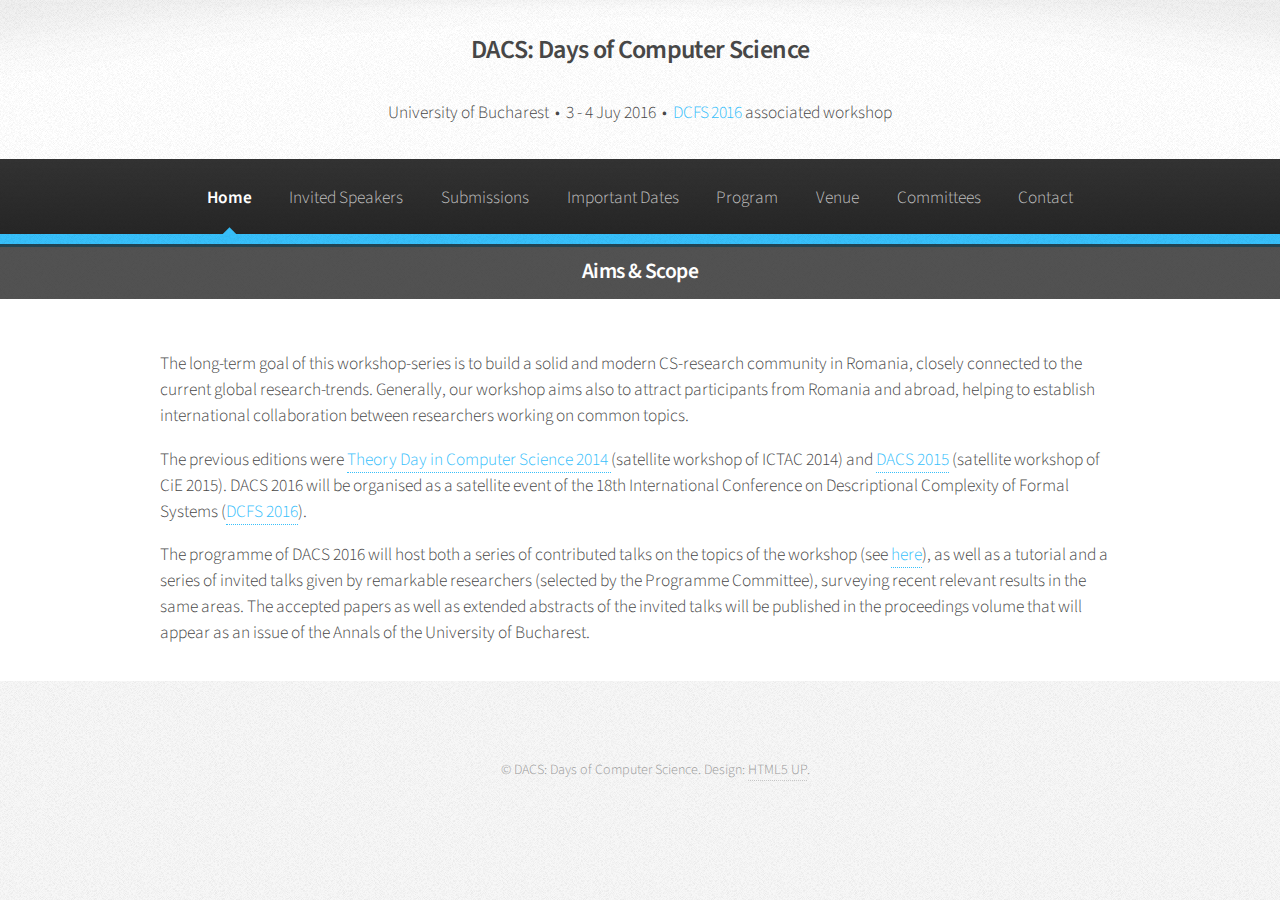
<file: index.html>
<!DOCTYPE HTML>
<!--
	Arcana by HTML5 UP
	html5up.net | @n33co
	Free for personal and commercial use under the CCA 3.0 license (html5up.net/license)
-->
<html>
	<head>
		<title>DACS: Days of Computer Science</title>
		<meta http-equiv="content-type" content="text/html; charset=utf-8" />
		<meta name="description" content="" />
		<meta name="keywords" content="" />
		<!--[if lte IE 8]><script src="css/ie/html5shiv.js"></script><![endif]-->
		<script src="js/jquery.min.js"></script>
		<script src="js/jquery.dropotron.min.js"></script>
		<script src="js/skel.min.js"></script>
		<script src="js/skel-layers.min.js"></script>
		<script src="js/init.js"></script>
		<noscript>
			<link rel="stylesheet" href="css/skel.css" />
			<link rel="stylesheet" href="css/style.css" />
			<link rel="stylesheet" href="css/style-wide.css" />
		</noscript>
		<!--[if lte IE 8]><link rel="stylesheet" href="css/ie/v8.css" /><![endif]-->
	</head>
	<body>

		<!-- Header -->
			<div id="header">
						
				<!-- Logo -->
					<h1><a href="index.html" id="logo">DACS: Days of Computer Science</a> </h1>
					<h1><em>University of Bucharest &nbsp;&bull;&nbsp; 3 - 4 Juy 2016 &nbsp;&bull;&nbsp; <a href="http://137.149.157.5/dcfs2016/index.php?page=2" target="_blank">DCFS 2016</a> associated workshop</em></h1>
				
				<!-- Nav -->
					<nav id="nav">
						<ul>
							<li class="current"><a href="index.html">Home</a></li>
							<li><a href="invited.html">Invited Speakers</a></li>
							<li><a href="submissions.html">Submissions</a></li>
							<li><a href="dates.html">Important Dates</a></li>
							<li><a href="program.html">Program</a></li>
							<li><a href="venue.html">Venue</a></li>
							<li><a href="committee.html">Committees</a></li>
							<li><a href="contact.html">Contact</a></li>
						</ul>
					</nav>

			</div>
	
			<!-- Banner -->
			<section id="banner"> 
				<header>
					<h2> Aims & Scope </h2>
				</header>
			</section>
		
			<!-- Main -->
			<section class="wrapper style1">
				<div class="container">
					<div id="content">

						<!-- Content -->
					
							<article>
							<!--	<header>
									<h2>No Sidebar</h2>
									<p>All content, all the time.</p>
								</header>
								-->
								<p>
								The long-term goal of this workshop-series is to build a solid and modern CS-research community in Romania, closely connected to the current global research-trends. Generally, our workshop aims also to attract participants from Romania and abroad, helping to establish international collaboration between researchers working on common topics.
							</p>
							<p>
								The previous editions were <a href="http://apaun0.wix.com/theoryday" target="_blank">Theory Day in Computer Science 2014 </a> (satellite workshop of ICTAC 2014) and <a href="http://fmi.unibuc.ro/dacs2015/" target="_blank">DACS 2015</a> (satellite workshop of CiE 2015). DACS 2016 will be organised as a satellite event of the 18th International Conference on Descriptional Complexity of Formal Systems (<a href="http://137.149.157.5/dcfs2016/index.php?page=2" target="_blank">DCFS 2016</a>).
				</p>

				<p>				
								The programme of DACS 2016 will host both a series of contributed talks on the topics of the workshop (see <a href="submissions.html" target="_blanck">here</a>), as well as a tutorial and a series of invited talks given by remarkable researchers (selected by the Programme Committee), surveying recent relevant results in the same areas. The accepted papers as well as extended abstracts of the invited talks will be published in the proceedings volume that will appear as an issue of the Annals of the University of Bucharest.
							</p>
							
							</article>
				
					</div>
				</div>
			</section>	
	

	<!-- Footer -->
			<div id="footer">
				<!-- Copyright -->
					<div class="copyright">
						<ul class="menu">
							<span class="copyright">&copy; DACS: Days of Computer Science. Design: <a href="http://html5up.net">HTML5 UP</a>.</span>
						</ul>
					</div>

			</div>

	</body>
</html>
</file>
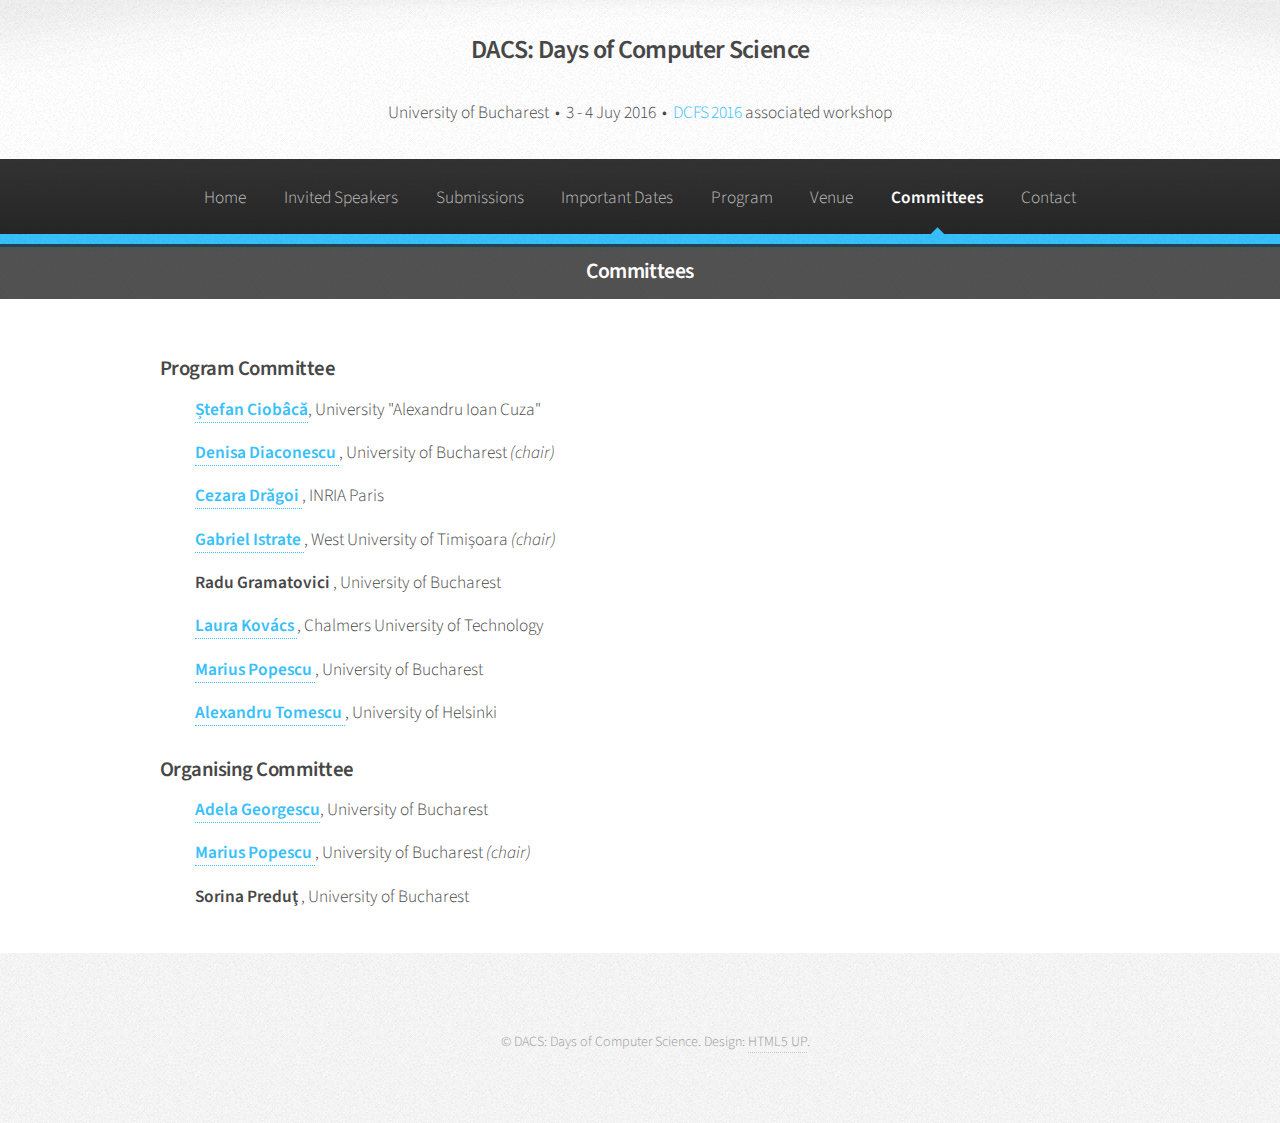
<file: committee.html>
<!DOCTYPE HTML>
<!--
	Arcana by HTML5 UP
	html5up.net | @n33co
	Free for personal and commercial use under the CCA 3.0 license (html5up.net/license)
-->
<html>
	<head>
		<title>Workshop on Admissible Rules and Unification II</title>
		<meta http-equiv="content-type" content="text/html; charset=utf-8" />
		<meta name="description" content="" />
		<meta name="keywords" content="" />
		<!--[if lte IE 8]><script src="css/ie/html5shiv.js"></script><![endif]-->
		<script src="js/jquery.min.js"></script>
		<script src="js/jquery.dropotron.min.js"></script>
		<script src="js/skel.min.js"></script>
		<script src="js/skel-layers.min.js"></script>
		<script src="js/init.js"></script>
		<noscript>
			<link rel="stylesheet" href="css/skel.css" />
			<link rel="stylesheet" href="css/style.css" />
			<link rel="stylesheet" href="css/style-wide.css" />
		</noscript>
		<!--[if lte IE 8]><link rel="stylesheet" href="css/ie/v8.css" /><![endif]-->
	</head>
	<body>

		<!-- Header -->
			<div id="header">
						
				<!-- Logo -->
					<h1><a href="index.html" id="logo">DACS: Days of Computer Science</a> </h1>
					<h1><em>University of Bucharest &nbsp;&bull;&nbsp; 3 - 4 Juy 2016 &nbsp;&bull;&nbsp; <a href="http://137.149.157.5/dcfs2016/index.php?page=2" target="_blank">DCFS 2016</a> associated workshop</em></h1>
				
				<!-- Nav -->
					<nav id="nav">
						<ul>
							<li><a href="index.html">Home</a></li>
							<li><a href="invited.html">Invited Speakers</a></li>
							<li><a href="submissions.html">Submissions</a></li>
							<li><a href="dates.html">Important Dates</a></li>
							<li><a href="program.html">Program</a></li>
							<li><a href="venue.html">Venue</a></li>
							<li class="current"><a href="committee.html">Committees</a></li>
							<li><a href="contact.html">Contact</a></li>
						</ul>
					</nav>

			</div>
	
			<!-- Main -->
            <section id="banner"> 
				<header>
					<h2> Committees </h2>
				</header>
			</section>
			<section class="wrapper style1">
				<div class="container">
					<div id="content">

						<!-- Content -->
					
							<article id="organizing">
											
				<div class="container">
					<div class="row ">
						<div class="16u">
							<div class="row no-collapse-1"> 
								<section class="16u">
                                    <h3> Program Committee </h3>
									<ul class="links">
										<li><b><a href="http://profs.info.uaic.ro/~stefan.ciobaca/" target="_blank">Ștefan Ciobâcă</a></b>, University "Alexandru Ioan Cuza" </li>
										<li><b><a href="https://sites.google.com/site/denisadiaconescu/" target="_blank">Denisa Diaconescu </a></b>, University of Bucharest <em>(chair) </em></li>
                                        <li><b><a href="http://www.di.ens.fr/~cezarad/" target="_blank">Cezara Drăgoi </a></b>, INRIA Paris </li>
                                        <li><b><a href="http://gabrielistrate.weebly.com/" target="_blank">Gabriel Istrate </a></b>, West University of Timișoara <em>(chair)</em></li>
                                        <li><b> Radu Gramatovici </a></b>, University of Bucharest </li>
                                        <li><b><a href="http://www.cse.chalmers.se/~laurako/" target="_blank">Laura Kovács </a></b>, Chalmers University of Technology </li>
                                        <li><b><a href="http://fmi.unibuc.ro/ro/popescu_marius" target="_blank">Marius Popescu </a></b>, University of Bucharest</li>
                                        <li><b><a href="https://www.cs.helsinki.fi/u/tomescu/#" target="_blank">Alexandru Tomescu </a></b>, University of Helsinki</li>
									</ul>
                            
                                    <h3> Organising Committee </h3>
                                    <ul class="links">
										<li><b><a href="https://sites.google.com/site/adelageorgescucrypto/home" target="_blank">Adela Georgescu</a></b>, University of Bucharest</li>
                                        <li><b><a href="http://fmi.unibuc.ro/ro/popescu_marius" target="_blank">Marius Popescu  </a></b>, University of Bucharest <em> (chair)</em></li>
                                        <li><b> Sorina Preduţ </a></b>, University of Bucharest</li>
									</ul>
								</section>
							</div>
						</div>
					</div>
				</div>
								
							</article>
				
					</div>
				</div>
			</section>	

	

	<!-- Footer -->
			<div id="footer">
				<!-- Copyright -->
					<div class="copyright">
						<ul class="menu">
							<span class="copyright">&copy; DACS: Days of Computer Science. Design: <a href="http://html5up.net">HTML5 UP</a>.</span>
						</ul>
					</div>

			</div>

	</body>
</html>
</file>
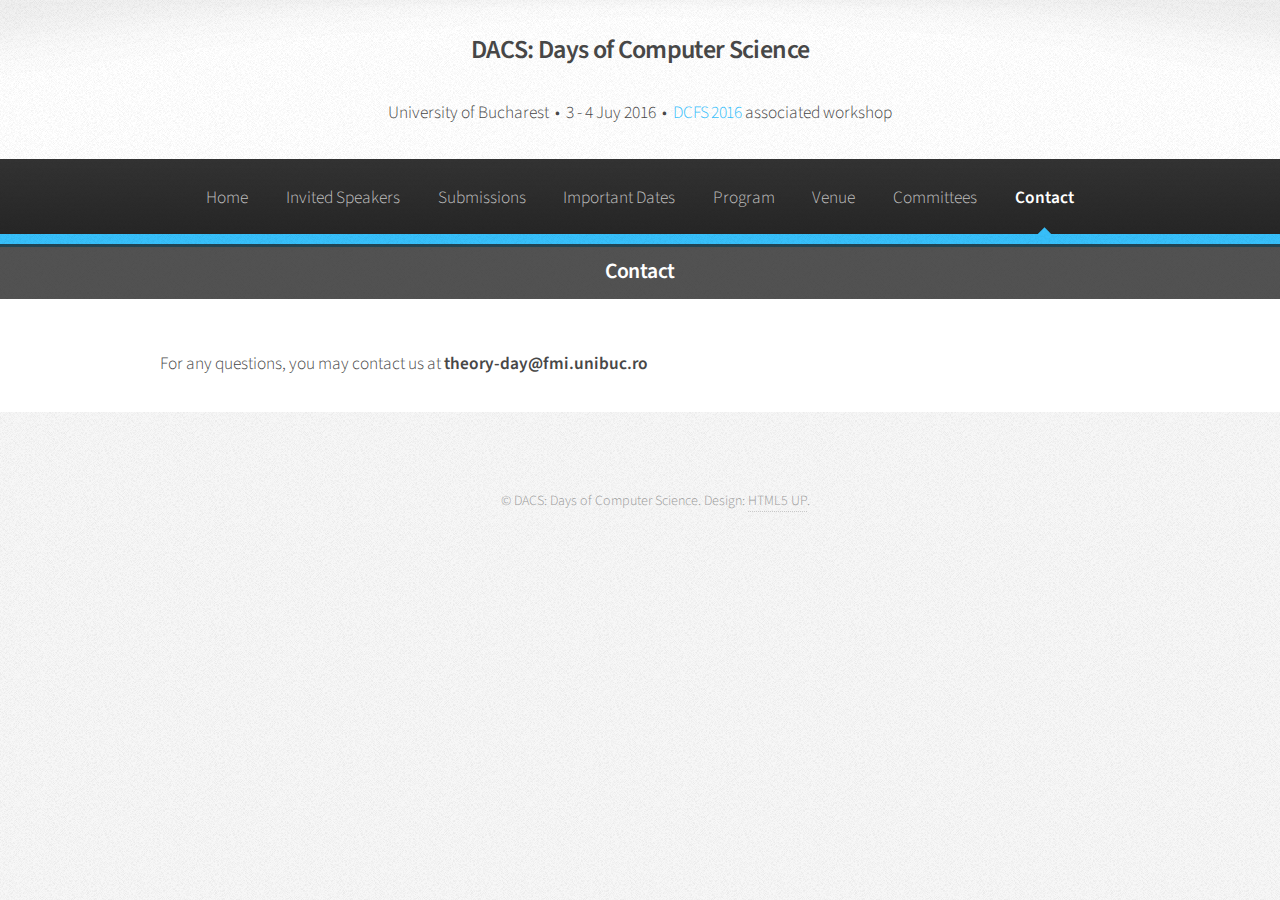
<file: contact.html>
<!DOCTYPE HTML>
<!--
	Arcana by HTML5 UP
	html5up.net | @n33co
	Free for personal and commercial use under the CCA 3.0 license (html5up.net/license)
-->
<html>
	<head>
		<title>Workshop on Admissible Rules and Unification II</title>
		<meta http-equiv="content-type" content="text/html; charset=utf-8" />
		<meta name="description" content="" />
		<meta name="keywords" content="" />
		<!--[if lte IE 8]><script src="css/ie/html5shiv.js"></script><![endif]-->
		<script src="js/jquery.min.js"></script>
		<script src="js/jquery.dropotron.min.js"></script>
		<script src="js/skel.min.js"></script>
		<script src="js/skel-layers.min.js"></script>
		<script src="js/init.js"></script>
		<noscript>
			<link rel="stylesheet" href="css/skel.css" />
			<link rel="stylesheet" href="css/style.css" />
			<link rel="stylesheet" href="css/style-wide.css" />
		</noscript>
		<!--[if lte IE 8]><link rel="stylesheet" href="css/ie/v8.css" /><![endif]-->
	</head>
	<body>

		<!-- Header -->
			<div id="header">
						
				<!-- Logo -->
					<h1><a href="index.html" id="logo">DACS: Days of Computer Science</a> </h1>
					<h1><em>University of Bucharest &nbsp;&bull;&nbsp; 3 - 4 Juy 2016 &nbsp;&bull;&nbsp; <a href="http://137.149.157.5/dcfs2016/index.php?page=2" target="_blank">DCFS 2016</a> associated workshop</em></h1>
				
				<!-- Nav -->
					<nav id="nav">
						<ul>
							<li><a href="index.html">Home</a></li>
							<li><a href="invited.html">Invited Speakers</a></li>
							<li><a href="submissions.html">Submissions</a></li>
							<li><a href="dates.html">Important Dates</a></li>
							<li><a href="program.html">Program</a></li>
							<li><a href="venue.html">Venue</a></li>
							<li><a href="committee.html">Committees</a></li>
							<li class="current"><a href="contact.html">Contact</a></li>
						</ul>
					</nav>

			</div>
	
			<!-- Main -->
            <section id="banner"> 
				<header>
					<h2> Contact </h2>
				</header>
			</section>
			<section class="wrapper style1">
				<div class="container">
					<div id="content">

						<!-- Content -->
					
							<article>
							 <p> For any questions, you may contact us at <b>theory-day@fmi.unibuc.ro</b>
</p>
							</article>

					</div>
				</div>
			</section>	

	
	<!-- Footer -->
			<div id="footer">
				<!-- Copyright -->
					<div class="copyright">
						<ul class="menu">
							<span class="copyright">&copy; DACS: Days of Computer Science. Design: <a href="http://html5up.net">HTML5 UP</a>.</span>
						</ul>
					</div>

			</div>

	</body>
</html>
</file>
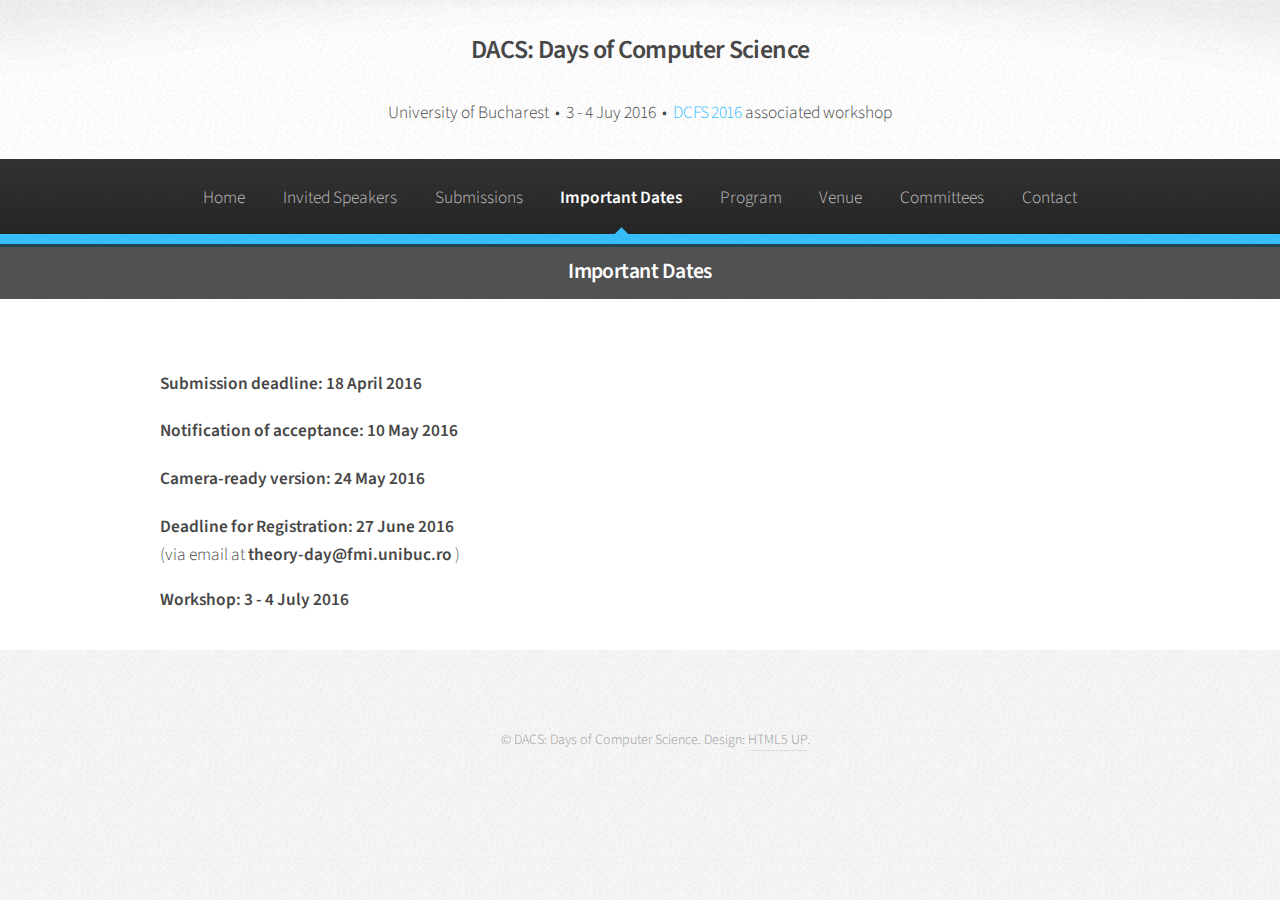
<file: dates.html>
<!DOCTYPE HTML>
<!--
	Arcana by HTML5 UP
	html5up.net | @n33co
	Free for personal and commercial use under the CCA 3.0 license (html5up.net/license)
-->
<html>
	<head>
		<title>Workshop on Admissible Rules and Unification II</title>
		<meta http-equiv="content-type" content="text/html; charset=utf-8" />
		<meta name="description" content="" />
		<meta name="keywords" content="" />
		<!--[if lte IE 8]><script src="css/ie/html5shiv.js"></script><![endif]-->
		<script src="js/jquery.min.js"></script>
		<script src="js/jquery.dropotron.min.js"></script>
		<script src="js/skel.min.js"></script>
		<script src="js/skel-layers.min.js"></script>
		<script src="js/init.js"></script>
		<noscript>
			<link rel="stylesheet" href="css/skel.css" />
			<link rel="stylesheet" href="css/style.css" />
			<link rel="stylesheet" href="css/style-wide.css" />
		</noscript>
		<!--[if lte IE 8]><link rel="stylesheet" href="css/ie/v8.css" /><![endif]-->
	</head>
	<body>

		<!-- Header -->
			<div id="header">
						
				<!-- Logo -->
					<h1><a href="index.html" id="logo">DACS: Days of Computer Science</a> </h1>
					<h1><em>University of Bucharest &nbsp;&bull;&nbsp; 3 - 4 Juy 2016 &nbsp;&bull;&nbsp; <a href="http://137.149.157.5/dcfs2016/index.php?page=2" target="_blank">DCFS 2016</a> associated workshop</em></h1>
				
				<!-- Nav -->
					<nav id="nav">
						<ul>
							<li><a href="index.html">Home</a></li>
							<li><a href="invited.html">Invited Speakers</a></li>
							<li><a href="submissions.html">Submissions</a></li>
							<li class="current"><a href="dates.html">Important Dates</a></li>
							<li><a href="program.html">Program</a></li>
							<li><a href="venue.html">Venue</a></li>
							<li><a href="committee.html">Committees</a></li>
							<li><a href="contact.html">Contact</a></li>
						</ul>
					</nav>

			</div>
	
			<!-- Main -->
             <section id="banner"> 
				<header>
					<h2> Important Dates </h2>
				</header>
			</section>
			<section class="wrapper style1">
				<div class="container">
					<div id="content">

						<!-- Content -->
					
							<article>
							<p><h4>  Submission deadline: 18 April 2016 </h4></p> 
                            
                            <p><h4>  Notification of acceptance: 10 May 2016 </h4></p>
                            
                            <p><h4>  Camera-ready version: 24 May 2016 </h4></p>
							
                            <p><h4>  Deadline for Registration: 27 June 2016 </h4> (via email at <b>theory-day@fmi.unibuc.ro </b>) </p>
                            
                            <p> <h4> Workshop: 3 - 4 July 2016 </h4> </p>   
							</article>

					</div>
				</div>
			</section>	

	

	<!-- Footer -->
			<div id="footer">
				<!-- Copyright -->
					<div class="copyright">
						<ul class="menu">
							<span class="copyright">&copy; DACS: Days of Computer Science. Design: <a href="http://html5up.net">HTML5 UP</a>.</span>
						</ul>
					</div>

			</div>

	</body>
</html>
</file>
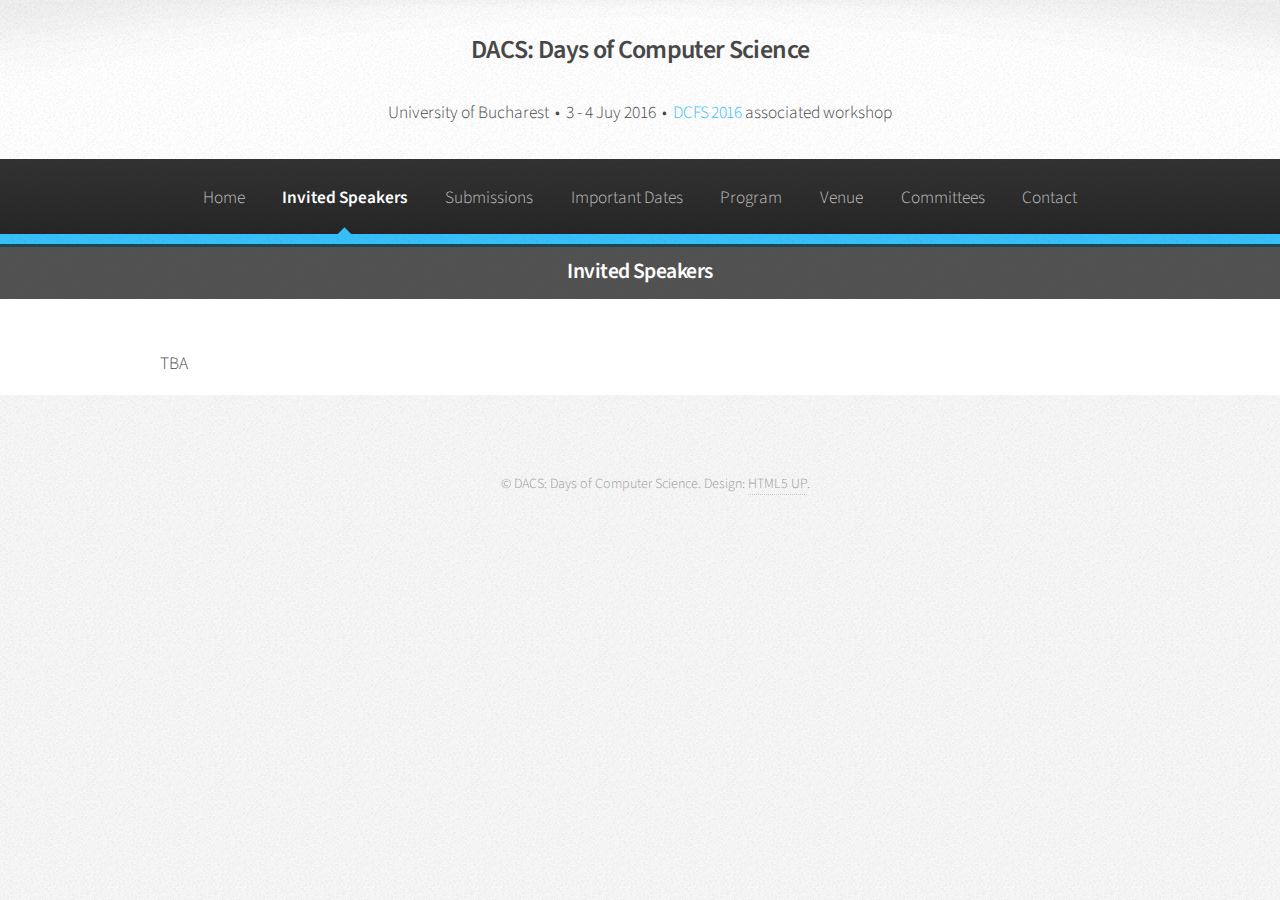
<file: invited.html>
<!DOCTYPE HTML>
<!--
	Arcana by HTML5 UP
	html5up.net | @n33co
	Free for personal and commercial use under the CCA 3.0 license (html5up.net/license)
-->
<html>
	<head>
		<title>Workshop on Admissible Rules and Unification II</title>
		<meta http-equiv="content-type" content="text/html; charset=utf-8" />
		<meta name="description" content="" />
		<meta name="keywords" content="" />
		<!--[if lte IE 8]><script src="css/ie/html5shiv.js"></script><![endif]-->
		<script src="js/jquery.min.js"></script>
		<script src="js/jquery.dropotron.min.js"></script>
		<script src="js/skel.min.js"></script>
		<script src="js/skel-layers.min.js"></script>
		<script src="js/init.js"></script>
		<noscript>
			<link rel="stylesheet" href="css/skel.css" />
			<link rel="stylesheet" href="css/style.css" />
			<link rel="stylesheet" href="css/style-wide.css" />
		</noscript>
		<!--[if lte IE 8]><link rel="stylesheet" href="css/ie/v8.css" /><![endif]-->
	</head>
	<body>

		<!-- Header -->
			<div id="header">
						
				<!-- Logo -->
					<h1><a href="index.html" id="logo">DACS: Days of Computer Science</a> </h1>
					<h1><em>University of Bucharest &nbsp;&bull;&nbsp; 3 - 4 Juy 2016 &nbsp;&bull;&nbsp; <a href="http://137.149.157.5/dcfs2016/index.php?page=2" target="_blank">DCFS 2016</a> associated workshop</em></h1>
				
				<!-- Nav -->
					<nav id="nav">
						<ul>
							<li><a href="index.html">Home</a></li>
							<li class="current"><a href="invited.html">Invited Speakers</a></li>
							<li><a href="submissions.html">Submissions</a></li>
							<li><a href="dates.html">Important Dates</a></li>
							<li><a href="program.html">Program</a></li>
							<li><a href="venue.html">Venue</a></li>
							<li><a href="committee.html">Committees</a></li>
							<li><a href="contact.html">Contact</a></li>
						</ul>
					</nav>

			</div>
	
			<!-- Main -->
            <section id="banner"> 
				<header>
					<h2> Invited Speakers </h2>
				</header>
			</section>
			<section class="wrapper style1">
				<div class="container">
					<div id="content">

							<article>
								<div class="container">
									<div class="row "> 
										<div class="16u">
											<div class="row no-collapse-1">
												<section class="16u">
													TBA
												</section>
											</div>
										</div>
									</div> 
								</div>
								<!--<h2>Special Session</h2>
								<p>
								As in the previous edtion, a special session in memory of <a href="http://people.csail.mit.edu/mip/" target="_blank"> Mihai Pătrașcu</a> will also be hosted. The speaker of the session will be announced at a later date.
								This session includes talks given by Mikkel Thorup (Copenhagen) and Alex Andoni (UC Berkeley). 
								</p>-->
							</article>

					</div>
				</div>
			</section>	

	

	<!-- Footer -->
			<div id="footer">
				<!-- Copyright -->
					<div class="copyright">
						<ul class="menu">
							<span class="copyright">&copy; DACS: Days of Computer Science. Design: <a href="http://html5up.net">HTML5 UP</a>.</span>
						</ul>
					</div>

			</div>

	</body>
</html>
</file>
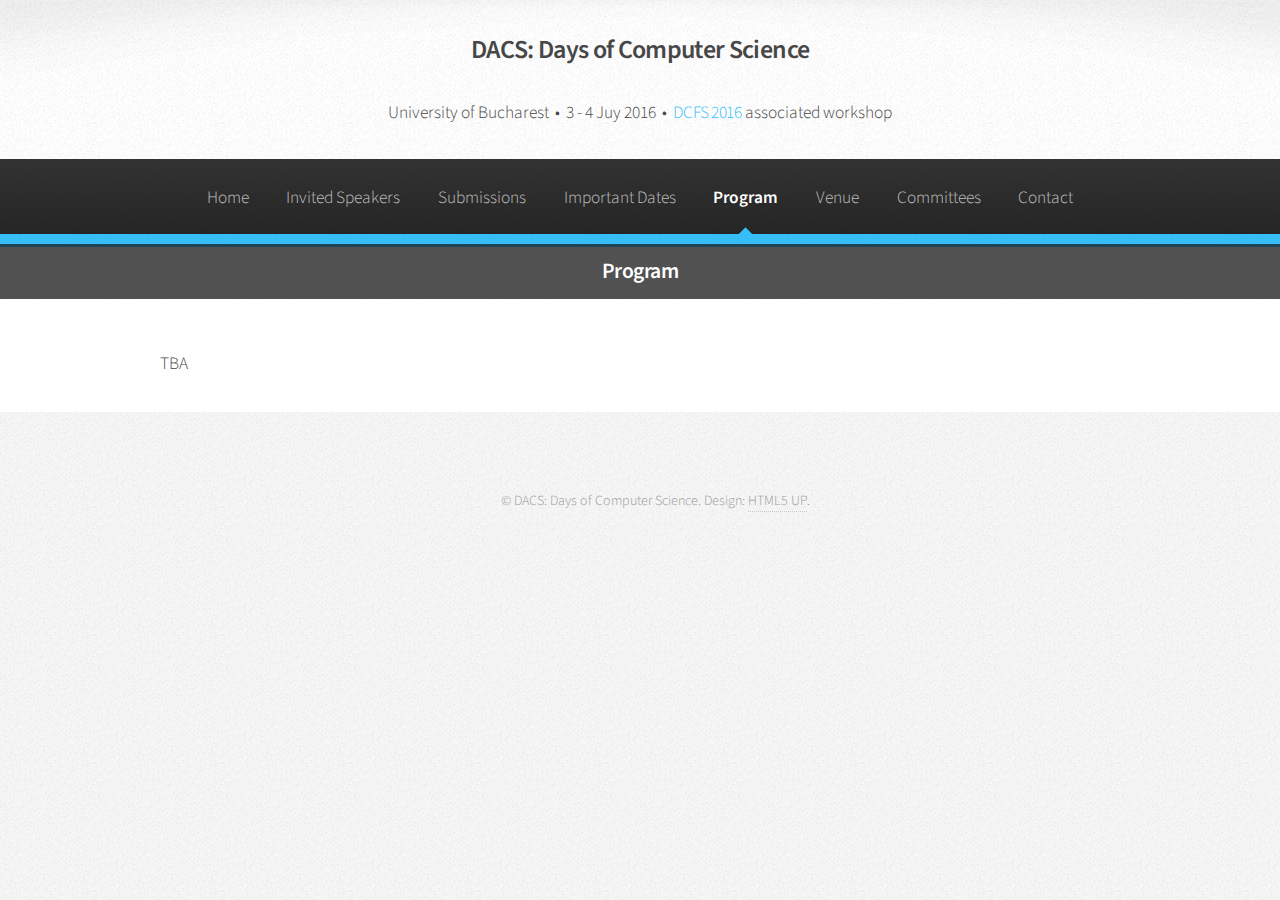
<file: program.html>
<!DOCTYPE HTML>
<!--
	Arcana by HTML5 UP
	html5up.net | @n33co
	Free for personal and commercial use under the CCA 3.0 license (html5up.net/license)
-->
<html>
	<head>
		<title>Workshop on Admissible Rules and Unification II</title>
		<meta http-equiv="content-type" content="text/html; charset=utf-8" />
		<meta name="description" content="" />
		<meta name="keywords" content="" />
		<!--[if lte IE 8]><script src="css/ie/html5shiv.js"></script><![endif]-->
		<script src="js/jquery.min.js"></script>
		<script src="js/jquery.dropotron.min.js"></script>
		<script src="js/skel.min.js"></script>
		<script src="js/skel-layers.min.js"></script>
		<script src="js/init.js"></script>
		<noscript>
			<link rel="stylesheet" href="css/skel.css" />
			<link rel="stylesheet" href="css/style.css" />
			<link rel="stylesheet" href="css/style-wide.css" />
		</noscript>
		<!--[if lte IE 8]><link rel="stylesheet" href="css/ie/v8.css" /><![endif]-->
	</head>
	<body>

		<!-- Header -->
			<div id="header">
						
				<!-- Logo -->
					<h1><a href="index.html" id="logo">DACS: Days of Computer Science</a> </h1>
					<h1><em>University of Bucharest &nbsp;&bull;&nbsp; 3 - 4 Juy 2016 &nbsp;&bull;&nbsp; <a href="http://137.149.157.5/dcfs2016/index.php?page=2" target="_blank">DCFS 2016</a> associated workshop</em></h1>
				
				<!-- Nav -->
					<nav id="nav">
						<ul>
							<li><a href="index.html">Home</a></li>
							<li><a href="invited.html">Invited Speakers</a></li>
							<li><a href="submissions.html">Submissions</a></li>
							<li><a href="dates.html">Important Dates</a></li>
							<li class="current"><a href="program.html">Program</a></li>
							<li><a href="venue.html">Venue</a></li>
							<li><a href="committee.html">Committees</a></li>
							<li><a href="contact.html">Contact</a></li>
						</ul>
					</nav>

			</div>
	
			<!-- Main -->
             <section id="banner"> 
				<header>
					<h2> Program </h2>
				</header>
			</section>
            
			<section class="wrapper style1">
				<div class="container">
					<div id="content">

						<!-- Content -->
					   <p> TBA</p>
							
							
					</div>
				</div>
			</section>	


	<!-- Footer -->
			<div id="footer">
				<!-- Copyright -->
					<div class="copyright">
						<ul class="menu">
							<span class="copyright">&copy; DACS: Days of Computer Science. Design: <a href="http://html5up.net">HTML5 UP</a>.</span>
						</ul>
					</div>

			</div>

	</body>
</html>
</file>
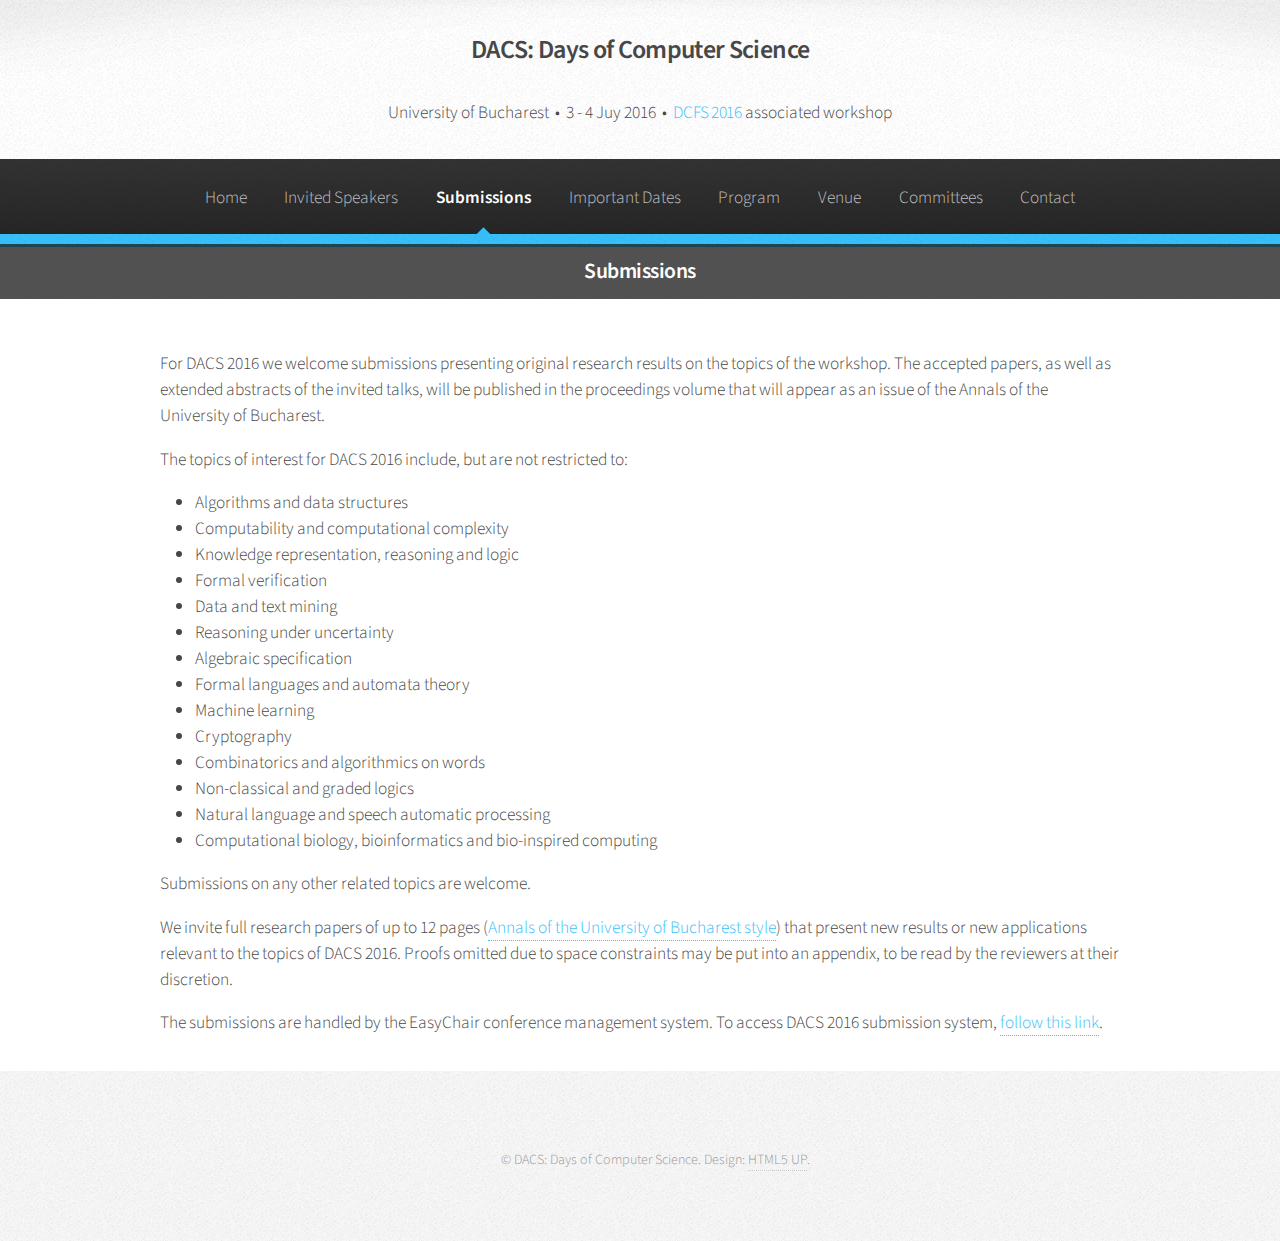
<file: submissions.html>
<!DOCTYPE HTML>
<!--
	Arcana by HTML5 UP
	html5up.net | @n33co
	Free for personal and commercial use under the CCA 3.0 license (html5up.net/license)
-->
<html>
	<head>
		<title>Workshop on Admissible Rules and Unification II</title>
		<meta http-equiv="content-type" content="text/html; charset=utf-8" />
		<meta name="description" content="" />
		<meta name="keywords" content="" />
		<!--[if lte IE 8]><script src="css/ie/html5shiv.js"></script><![endif]-->
		<script src="js/jquery.min.js"></script>
		<script src="js/jquery.dropotron.min.js"></script>
		<script src="js/skel.min.js"></script>
		<script src="js/skel-layers.min.js"></script>
		<script src="js/init.js"></script>
		<noscript>
			<link rel="stylesheet" href="css/skel.css" />
			<link rel="stylesheet" href="css/style.css" />
			<link rel="stylesheet" href="css/style-wide.css" />
		</noscript>
		<!--[if lte IE 8]><link rel="stylesheet" href="css/ie/v8.css" /><![endif]-->
	</head>
	<body>

		<!-- Header -->
			<div id="header">
						
				<!-- Logo -->
					<h1><a href="index.html" id="logo">DACS: Days of Computer Science</a> </h1>
					<h1><em>University of Bucharest &nbsp;&bull;&nbsp; 3 - 4 Juy 2016 &nbsp;&bull;&nbsp; <a href="http://137.149.157.5/dcfs2016/index.php?page=2" target="_blank">DCFS 2016</a> associated workshop</em></h1>
				
				<!-- Nav -->
					<nav id="nav">
						<ul>
							<li><a href="index.html">Home</a></li>
							<li><a href="invited.html">Invited Speakers</a></li>
							<li class="current"><a href="submissions.html">Submissions</a></li>
							<li><a href="dates.html">Important Dates</a></li>
							<li><a href="program.html">Program</a></li>
							<li><a href="venue.html">Venue</a></li>
							<li><a href="committee.html">Committees</a></li>
							<li><a href="contact.html">Contact</a></li>
						</ul>
					</nav>
			</div>
	
			<!-- Main -->
            <section id="banner"> 
				<header>
					<h2> Submissions </h2>
				</header>
			</section>
			<section class="wrapper style1">
				<div class="container">
					<div id="content">

						<!-- Content -->
					
							<article>
								
								<p>For DACS 2016 we welcome submissions presenting original research results on the topics of the workshop. The accepted papers, as well as extended abstracts of the invited talks, will be published in the proceedings volume that will appear as an issue of the Annals of the University of Bucharest.
								</p>

								<p>The topics of interest for DACS 2016 include, but are not restricted to:</p>
								<ul style="list-style-type:disc ">								  
									<li> Algorithms and data structures </li>
									<li> Computability and computational complexity </li>
									<li> Knowledge representation, reasoning and logic </li>
									<li> Formal verification </li>
									<li> Data and text mining </li>
									<li> Reasoning under uncertainty </li>
									<li> Algebraic specification </li>
									<li> Formal languages and automata theory </li>
									<li> Machine learning </li>
									<li> Cryptography </li>
									<li> Combinatorics and algorithmics on words </li>
									<li> Non-classical and graded logics </li>
									<li> Natural language and speech automatic processing </li>
									<li> Computational biology, bioinformatics and bio‐inspired computing </li>
								</ul>
                                
								<p>Submissions on any other related topics are welcome.</p>

								<p>We invite full research papers of up to 12 pages (<a href="https://drive.google.com/file/d/0B9U4pbGzHs1Vbml6OHJkX2FtTWs/view?usp=sharing" target="_blank">Annals of the University of Bucharest style</a>) that present new results or new applications relevant to the topics of DACS 2016. Proofs omitted due to space constraints may be put into an appendix, to be read by the reviewers at their discretion.</p>

								<p>The submissions are handled by the EasyChair conference management system. To access DACS 2016 submission system, <a href="https://easychair.org/conferences/?conf=dacs2016" target="_blank">follow this link</a>.</p>
							</article>

					</div>
				</div>
			</section>	

	

	<!-- Footer -->
			<div id="footer">
				<!-- Copyright -->
					<div class="copyright">
						<ul class="menu">
							<span class="copyright">&copy; DACS: Days of Computer Science. Design: <a href="http://html5up.net">HTML5 UP</a>.</span>
						</ul>
					</div>

			</div>

	</body>
</html>
</file>
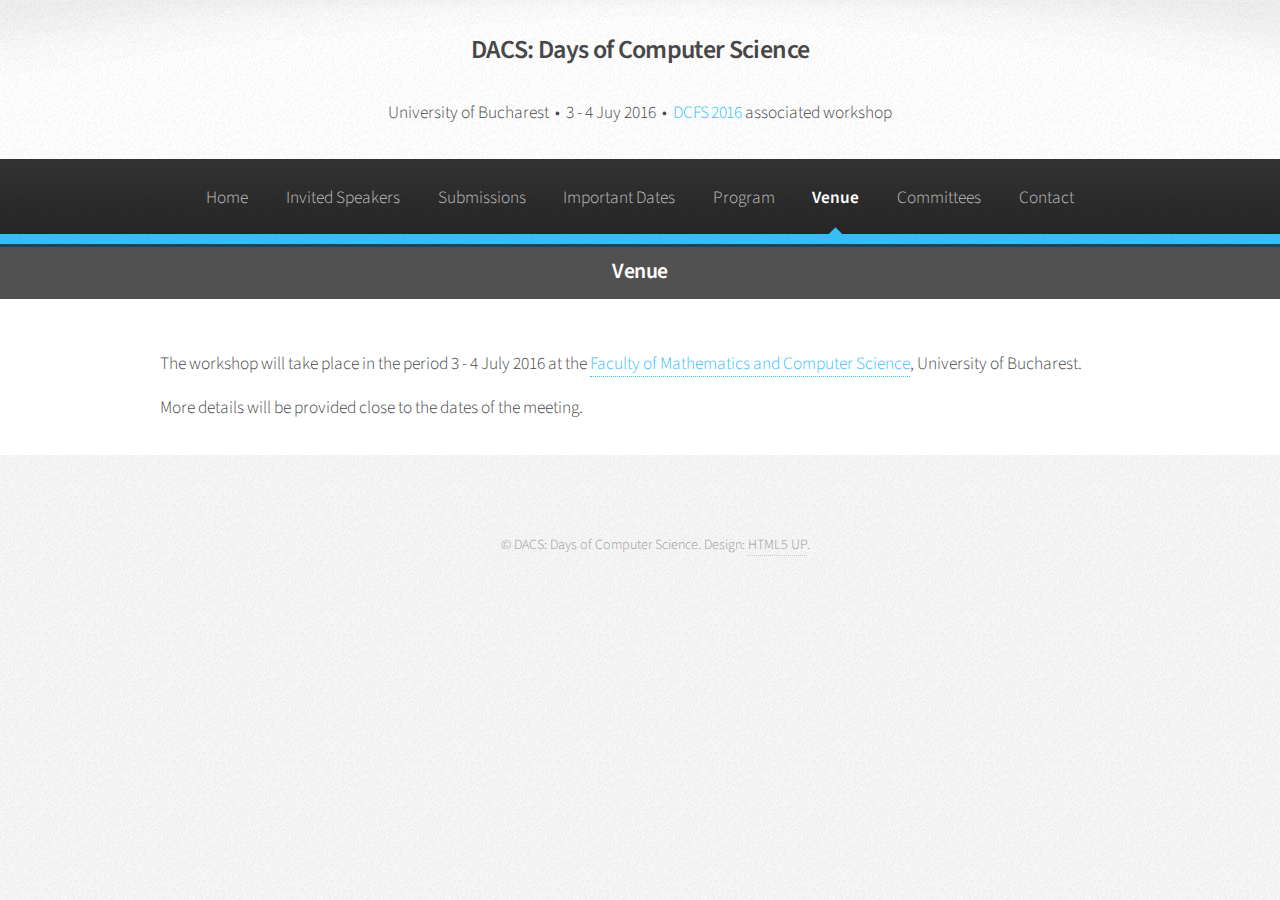
<file: venue.html>
<!DOCTYPE HTML>
<!--
	Arcana by HTML5 UP
	html5up.net | @n33co
	Free for personal and commercial use under the CCA 3.0 license (html5up.net/license)
-->
<html>
	<head>
		<title>Workshop on Admissible Rules and Unification II</title>
		<meta http-equiv="content-type" content="text/html; charset=utf-8" />
		<meta name="description" content="" />
		<meta name="keywords" content="" />
		<!--[if lte IE 8]><script src="css/ie/html5shiv.js"></script><![endif]-->
		<script src="js/jquery.min.js"></script>
		<script src="js/jquery.dropotron.min.js"></script>
		<script src="js/skel.min.js"></script>
		<script src="js/skel-layers.min.js"></script>
		<script src="js/init.js"></script>
		<noscript>
			<link rel="stylesheet" href="css/skel.css" />
			<link rel="stylesheet" href="css/style.css" />
			<link rel="stylesheet" href="css/style-wide.css" />
		</noscript>
		<!--[if lte IE 8]><link rel="stylesheet" href="css/ie/v8.css" /><![endif]-->
	</head>
	<body>

		<!-- Header -->
			<div id="header">
						
				<!-- Logo -->
					<h1><a href="index.html" id="logo">DACS: Days of Computer Science</a> </h1>
					<h1><em>University of Bucharest &nbsp;&bull;&nbsp; 3 - 4 Juy 2016 &nbsp;&bull;&nbsp; <a href="http://137.149.157.5/dcfs2016/index.php?page=2" target="_blank">DCFS 2016</a> associated workshop</em></h1>
				
				<!-- Nav -->
					<nav id="nav">
						<ul>
							<li><a href="index.html">Home</a></li>
							<li><a href="invited.html">Invited Speakers</a></li>
							<li><a href="submissions.html">Submissions</a></li>
							<li><a href="dates.html">Important Dates</a></li>
							<li><a href="program.html">Program</a></li>
							<li class="current"><a href="venue.html">Venue</a></li>
							<li><a href="committee.html">Committees</a></li>
							<li><a href="contact.html">Contact</a></li>
						</ul>
					</nav>

			</div>
	
			<!-- Main -->
            <section id="banner"> 
				<header>
					<h2> Venue </h2>
				</header>
			</section>
			<section class="wrapper style1">
				<div class="container">
					<div id="content">

						<!-- Content -->
					
							<article>
								<p>The workshop will take place in the period 3 - 4 July 2016 at the <a href="" target="_blank">Faculty of Mathematics and Computer Science</a>,
                                    University of Bucharest.
                                </p>    
                                
                                <p>
                                    More details will be provided close to the dates of the meeting.
                                </p>       
							</article>

					</div>
				</div>
			</section>	


	<!-- Footer -->
			<div id="footer">
				<!-- Copyright -->
					<div class="copyright">
						<ul class="menu">
							<span class="copyright">&copy; DACS: Days of Computer Science. Design: <a href="http://html5up.net">HTML5 UP</a>.</span>
						</ul>
					</div>

			</div>

	</body>
</html>
</file>
<file: css/style-wide.css>
/*
	Arcana by HTML5 UP
	html5up.net | @n33co
	Free for personal and commercial use under the CCA 3.0 license (html5up.net/license)
*/

/* Basic */

	body, input, select, textarea {
		font-size: 14pt;
		line-height: 1.5em;
	}

/* Banner */

	#banner {
		/*height: 24em;*/
	}
</file>
<file: css/ie/v8.css>
/*
	Arcana by HTML5 UP
	html5up.net | @n33co
	Free for personal and commercial use under the CCA 3.0 license (html5up.net/license)
*/

/* Form */

	input[type="text"],
	input[type="password"],
	input[type="email"],
	textarea {
		position: relative;
		-ms-behavior: url("css/ie/PIE.htc");
	}

/* Image */

	.image {
		-ms-behavior: url("css/ie/PIE.htc");
	}

		.image img {
			position: relative;
			-ms-behavior: url("css/ie/PIE.htc");
		}

/* Icon */

	.icon.major {
		position: relative;
		-ms-behavior: url("css/ie/PIE.htc");
	}

/* Button */

	input[type="submit"],
	input[type="reset"],
	input[type="button"],
	.button {
		position: relative;
		-ms-behavior: url("css/ie/PIE.htc");
	}

/* Box */

	.box.post .inner {
		margin-left: 35%;
	}

/* Header */

	#nav > ul > li.current:before {
		display: none;
	}

/* Dropotron */

	.dropotron {
		-ms-behavior: url("css/ie/PIE.htc");
	}

/* Banner */

	#banner {
		-ms-behavior: url("css/ie/backgroundsize.min.htc");
	}

/* Wrapper */

	.wrapper.style2 {
		background: #fdfdfd url("../images/bg01.png");
	}
</file>
<file: css/skel.css>
/* Resets (http://meyerweb.com/eric/tools/css/reset/ | v2.0 | 20110126 | License: none (public domain)) */

	html,body,div,span,applet,object,iframe,h1,h2,h3,h4,h5,h6,p,blockquote,pre,a,abbr,acronym,address,big,cite,code,del,dfn,em,img,ins,kbd,q,s,samp,small,strike,strong,sub,sup,tt,var,b,u,i,center,dl,dt,dd,ol,ul,li,fieldset,form,label,legend,table,caption,tbody,tfoot,thead,tr,th,td,article,aside,canvas,details,embed,figure,figcaption,footer,header,hgroup,menu,nav,output,ruby,section,summary,time,mark,audio,video{margin:0;padding:0;border:0;font-size:100%;font:inherit;vertical-align:baseline;}article,aside,details,figcaption,figure,footer,header,hgroup,menu,nav,section{display:block;}body{line-height:1;}ol,ul{list-style:none;}blockquote,q{quotes:none;}blockquote:before,blockquote:after,q:before,q:after{content:'';content:none;}table{border-collapse:collapse;border-spacing:0;}body{-webkit-text-size-adjust:none}

/* Box Model */

	*, *:before, *:after {
		-moz-box-sizing: border-box;
		-webkit-box-sizing: border-box;
		box-sizing: border-box;
	}

/* Container */

	body {
		/* min-width: (containers) */
		min-width: 1200px;
	}

	.container {
		margin-left: auto;
		margin-right: auto;
		
		/* width: (containers) */
		width: 1200px;
	}

	/* Modifiers */
	
		.container.small {
			/* width: (containers) * 0.75; */
			width: 900px;
		}

		.container.big {
			width: 100%;

			/* max-width: (containers) * 1.25; */
			max-width: 1500px;

			/* min-width: (containers); */
			min-width: 1200px;
		}

/* Grid */

	.\31 2u { width: 100% }
	.\31 1u { width: 91.6666666667% }
	.\31 0u { width: 83.3333333333% }
	.\39 u { width: 75% }
	.\38 u { width: 66.6666666667% }
	.\37 u { width: 58.3333333333% }
	.\36 u { width: 50% }
	.\35 u { width: 41.6666666667% }
	.\34 u { width: 33.3333333333% }
	.\33 u { width: 25% }
	.\32 u { width: 16.6666666667% }
	.\31 u { width: 8.3333333333% }
	.\-11u { margin-left: 91.6666666667% }
	.\-10u { margin-left: 83.3333333333% }
	.\-9u { margin-left: 75% }
	.\-8u { margin-left: 66.6666666667% }
	.\-7u { margin-left: 58.3333333333% }
	.\-6u { margin-left: 50% }
	.\-5u { margin-left: 41.6666666667% }
	.\-4u { margin-left: 33.3333333333% }
	.\-3u { margin-left: 25% }
	.\-2u { margin-left: 16.6666666667% }
	.\-1u { margin-left: 8.3333333333% }

	/* Rows */

		.row > * {
			float: left;
		}

		.row:after {
			content: '';
			display: block;
			clear: both;
			height: 0;
		}

		.row:first-child > * {
			padding-top: 0 !important;
		}

		/* Normal */

			.row > * {
				/* padding-left: (gutters) */
				padding-left: 40px;
			}

			.row + .row > * {
				/* padding: (gutters) 0 0 (gutters) */
				padding: 40px 0 0 40px;
			}

			.row {
				/* margin-left: -(gutters) */
				margin-left: -40px;
			}

		/* Flush */

			.row.flush > * {
				padding-left: 0;
			}

			.row + .row.flush > * {
				padding: 0;
			}

			.row.flush {
				margin-left: 0;
			}

		/* Quarter */

			.row.quarter > * {
				/* padding-left: (gutters * 0.25) */
				padding-left: 10px;
			}

			.row + .row.quarter > * {
				/* padding: (gutters * 0.25) 0 0 (gutters * 0.25) */
				padding: 10px 0 0 10px;
			}

			.row.quarter {
				/* margin-left: -(gutters * 0.25) */
				margin-left: -10px;
			}

		/* Half */

			.row.half > * {
				/* padding-left: (gutters * 0.5) */
				padding-left: 20px;
			}

			.row + .row.half > * {
				/* padding: (gutters * 0.5) 0 0 (gutters * 0.5) */
				padding: 20px 0 0 20px;
			}

			.row.half {
				/* margin-left: -(gutters * 0.5) */
				margin-left: -20px;
			}

		/* One and (a) Half */

			.row.oneandhalf > * {
				/* padding-left: (gutters * 1.5) */
				padding-left: 60px;
			}

			.row + .row.oneandhalf > * {
				/* padding: (gutters * 1.5) 0 0 (gutters * 1.5) */
				padding: 60px 0 0 60px;
			}

			.row.oneandhalf {
				/* margin-left: -(gutters * 1.5) */
				margin-left: -60px;
			}

		/* Double */

			.row.double > * {
				/* padding-left: (gutters * 2) */
				padding-left: 80px;
			}

			.row + .row.double > * {
				/* padding: (gutters * 2) 0 0 (gutters * 2) */
				padding: 80px 0 0 80px;
			}

			.row.double {
				/* margin-left: -(gutters * 2) */
				margin-left: -80px;
			}
</file>
<file: css/style.css>
@import url("font-awesome.min.css");
@import url("http://fonts.googleapis.com/css?family=Source+Sans+Pro:300,300italic,600,600italic");

/*
	Arcana by HTML5 UP
	html5up.net | @n33co
	Free for personal and commercial use under the CCA 3.0 license (html5up.net/license)
*/

/* Basic */

	body,
	#skel-layers-wrapper {
		background: #f7f7f7 url("images/bg01.png");
	}

	body.is-loading * {
		-moz-transition: none !important;
		-webkit-transition: none !important;
		-o-transition: none !important;
		-ms-transition: none !important;
		transition: none !important;
		-moz-animation: none !important;
		-webkit-animation: none !important;
		-o-animation: none !important;
		-ms-animation: none !important;
		animation: none !important;
	}

	body, input, select, textarea {
		color: #474747;
		font-family: 'Source Sans Pro', sans-serif;
		font-size: 16pt;
		font-weight: 300;
		line-height: 1.65em;
	}

	a {
		-moz-transition: color 0.2s ease-in-out, border-color 0.2s ease-in-out, opacity 0.2s ease-in-out;
		-webkit-transition: color 0.2s ease-in-out, border-color 0.2s ease-in-out, opacity 0.2s ease-in-out;
		-o-transition: color 0.2s ease-in-out, border-color 0.2s ease-in-out, opacity 0.2s ease-in-out;
		-ms-transition: color 0.2s ease-in-out, border-color 0.2s ease-in-out, opacity 0.2s ease-in-out;
		transition: color 0.2s ease-in-out, border-color 0.2s ease-in-out, opacity 0.2s ease-in-out;
		color: #37c0fb;
		text-decoration: none;
		border-bottom: dotted 1px;
	}

		a:hover {
			color: #37c0fb;
			border-bottom-color: transparent;
		}

	strong, b {
		font-weight: 600;
	}

	em, i {
		font-style: italic;
	}

	p, ul, ol, dl, table, blockquote {
		margin: 0 0 1em 0;
	}
    
    ul {
        margin-left: 2em;
    }

	h1, h2, h3, h4, h5, h6 {
		color: inherit;
		font-weight: 600;
		line-height: 1.75em;
	}

		h1 a, h2 a, h3 a, h4 a, h5 a, h6 a {
			color: inherit;
			text-decoration: none;
		}

		h1 em, h2 em, h3 em, h4 em, h5 em, h6 em {
			font-style: normal;
			font-weight: 300;
		}

	h2 {
		font-size: 1.75em;
		letter-spacing: -0.025em;
	}

	h3 {
		font-size: 1.2em;
		letter-spacing: -0.025em;
	}

	sub {
		font-size: 0.8em;
		position: relative;
		top: 0.5em;
	}

	sup {
		font-size: 0.8em;
		position: relative;
		top: -0.5em;
	}

	hr {
		border-top: solid 1px #e0e0e0;
		border: 0;
		margin-bottom: 1.5em;
	}

	blockquote {
		border-left: solid 0.5em #e0e0e0;
		font-style: italic;
		padding: 1em 0 1em 2em;
	}

	section.special, article.special {
		text-align: center;
	}

	header p {
		color: #999999;
		font-size: 1.25em;
		position: relative;
		margin-top: -1.25em;
		margin-bottom: 0.25em;
	}

	header.major {
		text-align: center;
		margin: 0 0 2em 0;
	}

		header.major h2 {
			font-size: 2.25em;
		}

		header.major p {
			position: relative;
			border-top: solid 1px #e0e0e0;
			padding: 1em 0 0 0;
			margin: 0;
			top: -1em;
			font-size: 1.5em;
			letter-spacing: -0.025em;
		}

	footer {
		margin: 0 0 3em 0;
	}

		footer > :last-child {
			margin-bottom: 0;
		}

		footer.major {
			padding-top: 3em;
		}

/* Form */

	input[type="text"],
	input[type="password"],
	input[type="email"],
	textarea {
		-moz-appearance: none;
		-webkit-appearance: none;
		-o-appearance: none;
		-ms-appearance: none;
		appearance: none;
		-moz-transition: border-color 0.2s ease-in-out;
		-webkit-transition: border-color 0.2s ease-in-out;
		-o-transition: border-color 0.2s ease-in-out;
		-ms-transition: border-color 0.2s ease-in-out;
		transition: border-color 0.2s ease-in-out;
		background: #fff;
		border: solid 1px #e0e0e0;
		border-radius: 5px;
		color: inherit;
		display: block;
		outline: 0;
		padding: 0.75em;
		text-decoration: none;
		width: 100%;
	}

		input[type="text"]:focus,
		input[type="password"]:focus,
		input[type="email"]:focus,
		textarea:focus {
			border-color: #37c0fb;
		}

	input[type="text"],
	input[type="password"],
	input[type="email"] {
		line-height: 1em;
	}

	label {
		display: block;
		color: inherit;
		font-weight: 600;
		line-height: 1.75em;
		margin-bottom: 0.5em;
	}

	::-webkit-input-placeholder {
		color: #999999;
		position: relative;
		top: 3px;
	}

	:-moz-placeholder {
		color: #999999;
	}

	::-moz-placeholder {
		color: #999999;
	}

	:-ms-input-placeholder {
		color: #999999;
	}

	.formerize-placeholder {
		color: #999999;
	}

/* Image */

	.image {
		border: 0;
		display: inline-block;
		position: relative;
		border-radius: 5px;
	}

		.image img {
			display: block;
			border-radius: 5px;
		}

		.image.left {
			display: block;
			float: left;
			margin: 0 2em 2em 0;
			position: relative;
			top: 0.25em;
		}

			.image.left img {
				display: block;
				width: 100%;
			}

		.image.fit {
			display: block;
		}

			.image.fit img {
				display: block;
				width: 100%;
			}

		.image.featured {
			display: block;
			margin: 0 0 2em 0;
		}

			.image.featured img {
				display: block;
				width: 100%;
			}

/* Icon */

	.icon {
		position: relative;
		text-decoration: none;
	}

		.icon:before {
			-moz-osx-font-smoothing: grayscale;
			-webkit-font-smoothing: antialiased;
			font-family: FontAwesome;
			font-style: normal;
			font-weight: normal;
			text-transform: none !important;
		}

		.icon > .label {
			display: none;
		}

		.icon.major {
			text-align: center;
			cursor: default;
			background-color: #37c0fb;
			background-image: -moz-linear-gradient(top, rgba(0,0,0,0), rgba(0,0,0,0.15)), url("images/bg01.png");
			background-image: -webkit-linear-gradient(top, rgba(0,0,0,0), rgba(0,0,0,0.15)), url("images/bg01.png");
			background-image: -o-linear-gradient(top, rgba(0,0,0,0), rgba(0,0,0,0.15)), url("images/bg01.png");
			background-image: -ms-linear-gradient(top, rgba(0,0,0,0), rgba(0,0,0,0.15)), url("images/bg01.png");
			background-image: linear-gradient(top, rgba(0,0,0,0), rgba(0,0,0,0.15)), url("images/bg01.png");
			color: white;
			border-radius: 100%;
			display: inline-block;
			width: 5em;
			height: 5em;
			line-height: 5em;
			box-shadow: 0 0 0 7px white, 0 0 0 8px #e0e0e0;
			margin: 0 0 2em 0;
		}

			.icon.major:before {
				font-size: 36px;
			}

/* Lists */

	ol.default {
		list-style: decimal;
		padding-left: 1.25em;
	}

		ol.default li {
			padding-left: 0.25em;
		}

	ul.default {
		list-style: disc;
		padding-left: 1em;
	}

		ul.default li {
			padding-left: 0.5em;
		}

	ul.links li {
		line-height: 2.5em;
	}

	ul.icons {
		cursor: default;
	}

		ul.icons li {
			display: inline-block;
			line-height: 1em;
			padding-left: 1.5em;
		}

			ul.icons li:first-child {
				padding-left: 0;
			}

			ul.icons li a, ul.icons li span {
				font-size: 2em;
				border: 0;
			}

	ul.actions {
		cursor: default;
	}

		ul.actions:last-child {
			margin-bottom: 0;
		}

		ul.actions li {
			display: inline-block;
			padding: 0 0 0 1.5em;
		}

			ul.actions li:first-child {
				padding: 0;
			}

		ul.actions.vertical li {
			display: block;
			padding: 1.5em 0 0 0;
		}

			ul.actions.vertical li:first-child {
				padding: 0;
			}

	ul.menu li {
		border-left: solid 1px #e0e0e0;
		display: inline-block;
		padding: 0 0 0 1em;
		margin: 0 0 0 1em;
	}

		ul.menu li:first-child {
			border-left: 0;
			margin-left: 0;
			padding-left: 0;
		}

/* Tables */

	table {
		width: 100%;
	}

		table.default {
			width: 100%;
		}

			table.default tbody tr {
				border-bottom: solid 1px #e0e0e0;
			}

			table.default td {
				padding: 0.5em 1em 0.5em 1em;
			}

			table.default th {
				font-weight: 600;
				padding: 0.5em 1em 0.5em 1em;
				text-align: left;
			}

			table.default thead {
				background-color: #555555;
				background-image: -moz-linear-gradient(top, rgba(0,0,0,0), rgba(0,0,0,0.15)), url("images/bg01.png");
				background-image: -webkit-linear-gradient(top, rgba(0,0,0,0), rgba(0,0,0,0.15)), url("images/bg01.png");
				background-image: -o-linear-gradient(top, rgba(0,0,0,0), rgba(0,0,0,0.15)), url("images/bg01.png");
				background-image: -ms-linear-gradient(top, rgba(0,0,0,0), rgba(0,0,0,0.15)), url("images/bg01.png");
				background-image: linear-gradient(top, rgba(0,0,0,0), rgba(0,0,0,0.15)), url("images/bg01.png");
				color: #fff;
			}

/* Button */

	input[type="submit"],
	input[type="reset"],
	input[type="button"],
	.button {
		-moz-appearance: none;
		-webkit-appearance: none;
		-o-appearance: none;
		-ms-appearance: none;
		appearance: none;
		-moz-transition: background-color 0.2s ease-in-out, color 0.2s ease-in-out, box-shadow 0.2s ease-in-out;
		-webkit-transition: background-color 0.2s ease-in-out, color 0.2s ease-in-out, box-shadow 0.2s ease-in-out;
		-o-transition: background-color 0.2s ease-in-out, color 0.2s ease-in-out, box-shadow 0.2s ease-in-out;
		-ms-transition: background-color 0.2s ease-in-out, color 0.2s ease-in-out, box-shadow 0.2s ease-in-out;
		transition: background-color 0.2s ease-in-out, color 0.2s ease-in-out, box-shadow 0.2s ease-in-out;
		background-color: #37c0fb;
		background-image: -moz-linear-gradient(top, rgba(0,0,0,0), rgba(0,0,0,0.15)), url("images/bg01.png");
		background-image: -webkit-linear-gradient(top, rgba(0,0,0,0), rgba(0,0,0,0.15)), url("images/bg01.png");
		background-image: -o-linear-gradient(top, rgba(0,0,0,0), rgba(0,0,0,0.15)), url("images/bg01.png");
		background-image: -ms-linear-gradient(top, rgba(0,0,0,0), rgba(0,0,0,0.15)), url("images/bg01.png");
		background-image: linear-gradient(top, rgba(0,0,0,0), rgba(0,0,0,0.15)), url("images/bg01.png");
		border-radius: 5px;
		border: 0;
		color: white;
		cursor: pointer;
		display: inline-block;
		padding: 0 1.5em;
		line-height: 2.75em;
		min-width: 9em;
		text-align: center;
		text-decoration: none;
		font-weight: 600;
		letter-spacing: -0.025em;
	}

		input[type="submit"]:hover,
		input[type="reset"]:hover,
		input[type="button"]:hover,
		.button:hover {
			background-color: #50c8fb;
			color: white !important;
		}

		input[type="submit"]:active,
		input[type="reset"]:active,
		input[type="button"]:active,
		.button:active {
			background-color: #1eb8fb;
			color: white;
		}

		input[type="submit"].alt,
		input[type="reset"].alt,
		input[type="button"].alt,
		.button.alt {
			background-color: #555555;
			color: #fff;
		}

			input[type="submit"].alt:hover,
			input[type="reset"].alt:hover,
			input[type="button"].alt:hover,
			.button.alt:hover {
				background-color: #626262;
			}

			input[type="submit"].alt:active,
			input[type="reset"].alt:active,
			input[type="button"].alt:active,
			.button.alt:active {
				background-color: #484848;
			}

		input[type="submit"].icon:before,
		input[type="reset"].icon:before,
		input[type="button"].icon:before,
		.button.icon:before {
			margin-right: 0.5em;
		}

		input[type="submit"].fit,
		input[type="reset"].fit,
		input[type="button"].fit,
		.button.fit {
			width: 100%;
		}

		input[type="submit"].small,
		input[type="reset"].small,
		input[type="button"].small,
		.button.small {
			font-size: 0.8em;
		}

/* Box */

	.box.highlight {
		text-align: center;
	}

	.box.post {
		position: relative;
		margin: 0 0 2em 0;
	}

		.box.post:after {
			content: '';
			display: block;
			clear: both;
		}

		.box.post .inner {
			margin-left: calc(30% + 2em);
		}

			.box.post .inner > :last-child {
				margin-bottom: 0;
			}

		.box.post .image {
			width: 30%;
			margin: 0;
		}

/* Header */

	#header {
		text-align: center;
		padding: 3em 0 0 0;
		background-color: #fff;
		background-image: url("images/bg02.png"), url("images/bg02.png"), url("images/bg01.png");
		background-position: top left,					top left,					top left;
		background-size: 100% 6em,					100% 6em,					auto;
		background-repeat: no-repeat,					no-repeat,					repeat;
	}

		#header h1 {
			padding: 0 0 2.75em 0;
			margin: 0;
		}

			#header h1 a {
				font-size: 1.5em;
				letter-spacing: -0.025em;
				border: 0;
			}
            
            #header h1 em a{
                font-size: 1em;
                color: #37c0fb;
            }

	#nav {
		cursor: default;
		background-color: #333;
		background-image: -moz-linear-gradient(top, rgba(0,0,0,0), rgba(0,0,0,0.3)), url("images/bg01.png");
		background-image: -webkit-linear-gradient(top, rgba(0,0,0,0), rgba(0,0,0,0.3)), url("images/bg01.png");
		background-image: -o-linear-gradient(top, rgba(0,0,0,0), rgba(0,0,0,0.3)), url("images/bg01.png");
		background-image: -ms-linear-gradient(top, rgba(0,0,0,0), rgba(0,0,0,0.3)), url("images/bg01.png");
		background-image: linear-gradient(top, rgba(0,0,0,0), rgba(0,0,0,0.3)), url("images/bg01.png");
		padding: 0;
	}

		#nav:after {
			content: '';
			display: block;
			width: 100%;
			height: 0.75em;
			background-color: #37c0fb;
			background-image: url("images/bg01.png");
		}

		#nav > ul {
			margin: 0;
		}

			#nav > ul > li {
				position: relative;
				display: inline-block;
				margin-left: 1em;
			}

				#nav > ul > li a {
					color: #c0c0c0;
					text-decoration: none;
					border: 0;
					display: block;
					padding: 1.5em 0.5em 1.35em 0.5em;
				}

				#nav > ul > li:first-child {
					margin-left: 0;
				}

				#nav > ul > li:hover a {
					color: #fff;
				}

				#nav > ul > li.current {
					font-weight: 600;
				}

					#nav > ul > li.current:before {
						-moz-transform: rotateZ(45deg);
						-webkit-transform: rotateZ(45deg);
						-o-transform: rotateZ(45deg);
						-ms-transform: rotateZ(45deg);
						transform: rotateZ(45deg);
						width: 0.75em;
						height: 0.75em;
						content: '';
						display: block;
						position: absolute;
						bottom: -0.5em;
						left: 50%;
						margin-left: -0.375em;
						background-color: #37c0fb;
						background-image: url("images/bg01.png");
					}

					#nav > ul > li.current a {
						color: #fff;
					}

				#nav > ul > li.active a {
					color: #fff;
				}

				#nav > ul > li > ul {
					display: none;
				}

/* Dropotron */

	.dropotron {
		background-color: #333;
		background-image: -moz-linear-gradient(top, rgba(0,0,0,0.3), rgba(0,0,0,0)), url("images/bg01.png");
		background-image: -webkit-linear-gradient(top, rgba(0,0,0,0.3), rgba(0,0,0,0)), url("images/bg01.png");
		background-image: -o-linear-gradient(top, rgba(0,0,0,0.3), rgba(0,0,0,0)), url("images/bg01.png");
		background-image: -ms-linear-gradient(top, rgba(0,0,0,0.3), rgba(0,0,0,0)), url("images/bg01.png");
		background-image: linear-gradient(top, rgba(0,0,0,0.3), rgba(0,0,0,0)), url("images/bg01.png");
		border-radius: 5px;
		color: #fff;
		min-width: 10em;
		padding: 1em 0;
		text-align: center;
		box-shadow: 0 1em 1em 0 rgba(0, 0, 0, 0.5);
	}

		.dropotron > li {
			line-height: 2em;
			padding: 0 1.1em 0 1em;
		}

			.dropotron > li > a {
				color: #c0c0c0;
				text-decoration: none;
				border: 0;
			}

			.dropotron > li.active > a, .dropotron > li:hover > a {
				color: #fff;
			}

		.dropotron.level-0 {
			border-radius: 0 0 5px 5px;
			font-size: 0.9em;
			padding-top: 0;
			margin-top: -1px;
		}

/* Banner */

	#banner {
		background-size: cover;
		height: 3em;
		text-align: center;
		position: relative;
	}

		#banner header {
			position: absolute;
			bottom: 0;
			left: 0;
			width: 100%;
			background: #212121;
			background: rgba(27, 27, 27, 0.75);
			color: #fff;
			padding: 0.5em 0;
		}

			#banner header h2 {
				display: inline-block;
				margin: 0;
				font-size: 1.25em;
				vertical-align: middle;
			}

				#banner header h2 em {
					opacity: 0.75;
				}

				#banner header h2 a {
					border-bottom-color: rgba(255, 255, 255, 0.5);
				}

					#banner header h2 a:hover {
						border-bottom-color: transparent;
					}

			#banner header .button {
				vertical-align: middle;
				margin-left: 1em;
			}

/* Wrapper */

	.wrapper {
		padding: 5em 0 3em 0;
	}

		.wrapper.style1 {
			background: #fff;
		}

		.wrapper.style2 {
			background-color: #fff;
			background-image: url("images/bg02.png"), url("images/bg03.png"), url("images/bg01.png");
			background-position: top left,						bottom left,					top left;
			background-size: 100% 6em,						100% 6em,						auto;
			background-repeat: no-repeat,						no-repeat,						repeat;
		}

		.wrapper.style3 {
			background-color: #37c0fb;
			background-image: -moz-linear-gradient(top, rgba(0,0,0,0), rgba(0,0,0,0.15)), url("images/bg01.png");
			background-image: -webkit-linear-gradient(top, rgba(0,0,0,0), rgba(0,0,0,0.15)), url("images/bg01.png");
			background-image: -o-linear-gradient(top, rgba(0,0,0,0), rgba(0,0,0,0.15)), url("images/bg01.png");
			background-image: -ms-linear-gradient(top, rgba(0,0,0,0), rgba(0,0,0,0.15)), url("images/bg01.png");
			background-image: linear-gradient(top, rgba(0,0,0,0), rgba(0,0,0,0.15)), url("images/bg01.png");
			color: white;
		}

			.wrapper.style3 .button {
				background: white;
				color: #474747;
			}

				.wrapper.style3 .button:hover {
					color: #37c0fb !important;
				}

/* CTA */

	#cta {
		text-align: center;
		padding: 3.5em 0;
	}

		#cta header h2 {
			display: inline-block;
			vertical-align: middle;
			margin: 0;
		}

		#cta header .button {
			vertical-align: middle;
			margin-left: 1em;
		}

/* Footer */

	#footer {
		padding: 4em 0 8em 0;
	}

		#footer a {
			color: inherit;
			border-bottom-color: rgba(71, 71, 71, 0.25);
		}

			#footer a:hover {
				color: #37c0fb;
				border-bottom-color: transparent;
			}

		#footer .container {
			margin-bottom: 4em;
		}

		#footer .icons {
			text-align: center;
			margin: 0;
		}

			#footer .icons a {
				color: #999999;
			}

				#footer .icons a:hover {
					color: #474747;
				}

		#footer .copyright {
			color: #999999;
			margin-top: 1.5em;
			text-align: center;
			font-size: 0.9em;
		}
</file>
